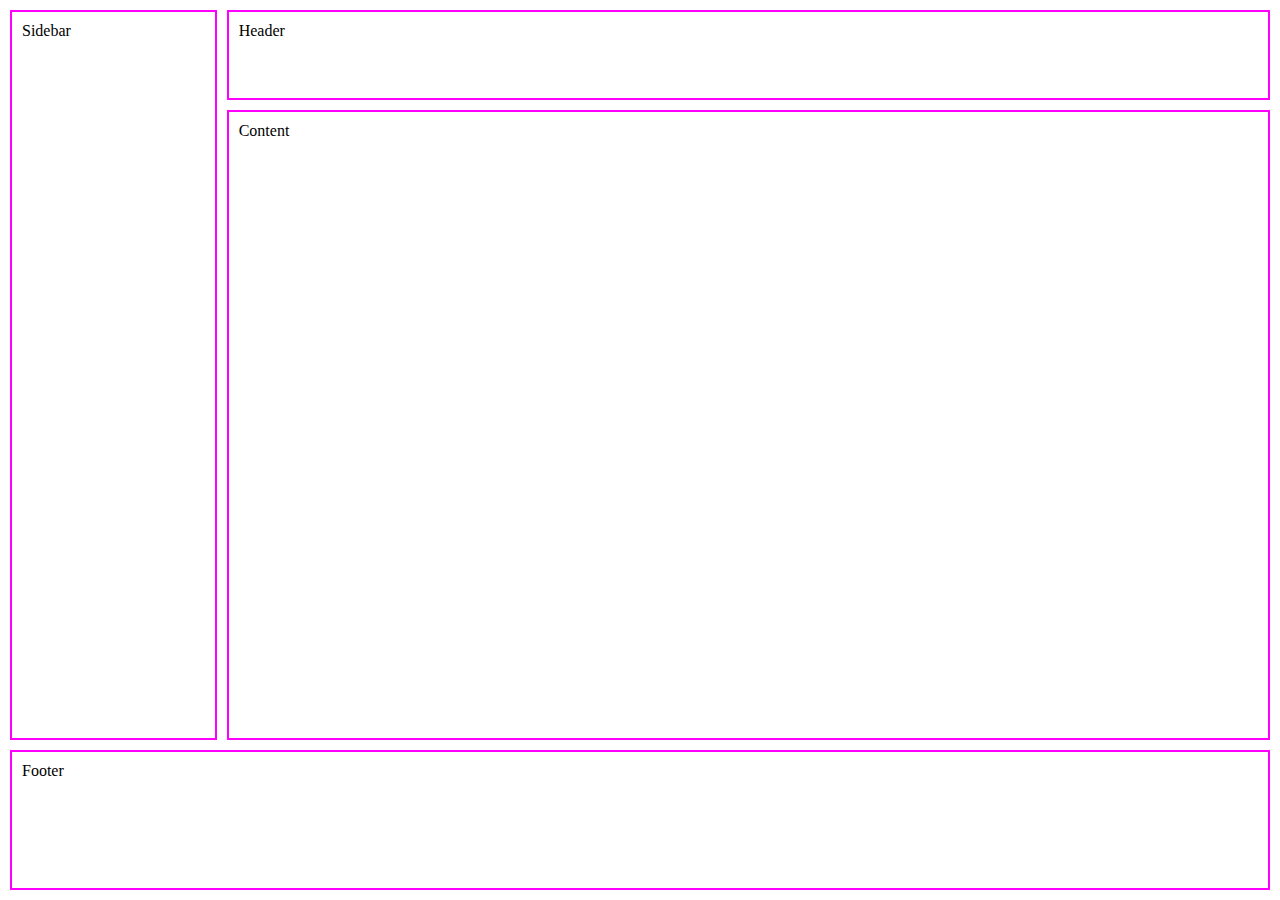
<file: Grid_test/index.html>
<!DOCTYPE html>
<html lang="en">

<head>
    <meta charset="UTF-8">
    <meta name="viewport" content="width=device-width, initial-scale=1.0">
    <link rel="stylesheet" href="style.css">
    <title>Grid</title>
</head>

<body>
    <div class="container">
        <div class="item header">Header</div>
        <div class="item sidebar">Sidebar</div>
        <div class="item content">Content</div>
        <div class="item footer">Footer</div>
    </div>
</body>

</html>
</file>
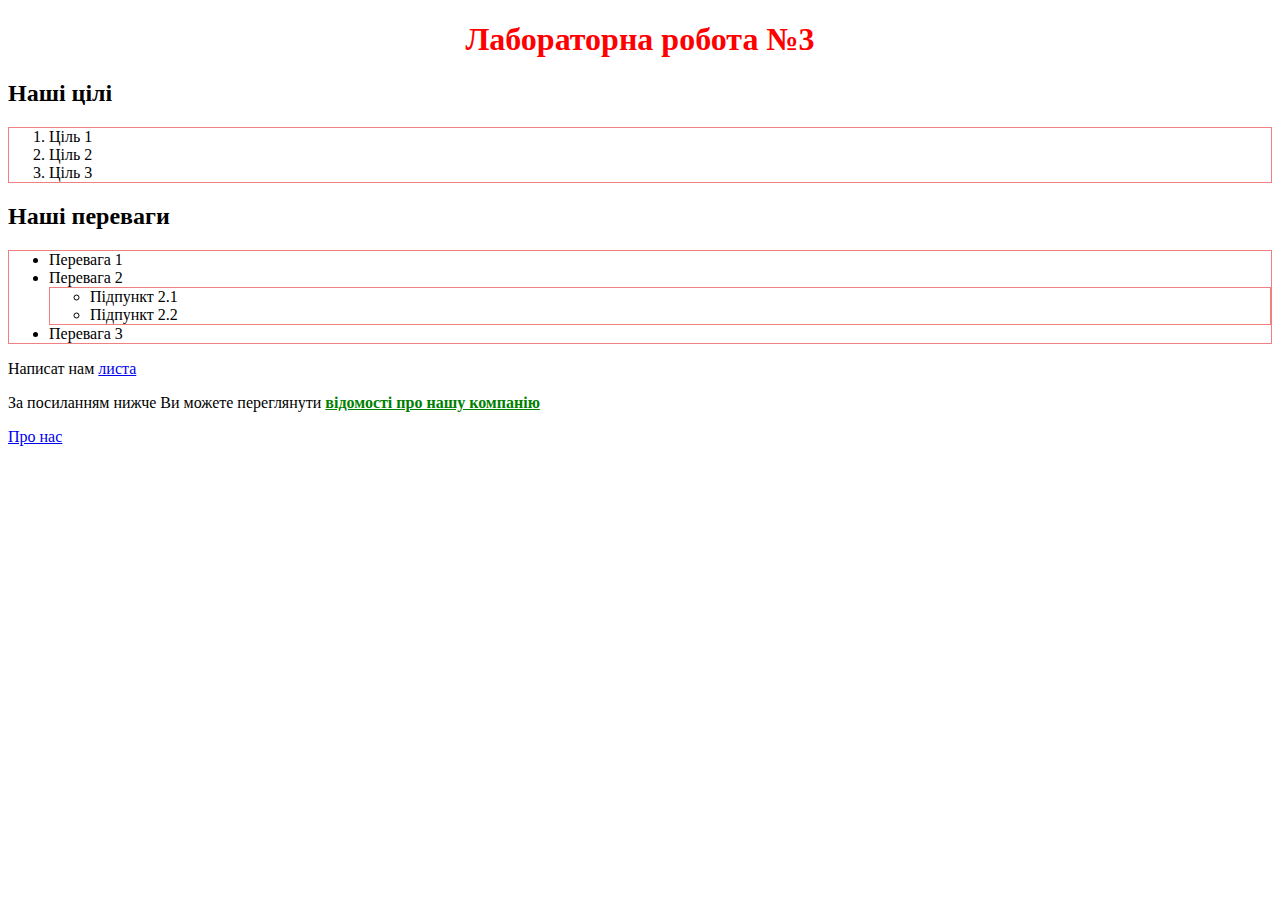
<file: Lab-3/index.html>
<!DOCTYPE html>
<html lang="en">

<head>
  <meta charset="UTF-8">
  <meta name="viewport" content="width=device-width, initial-scale=1.0">
  <title>Лаб. №3: головна</title>
  <link rel="icon" type="image/png" sizes="16x16" href="images/favicon-16x16.png">
  <meta name="msapplication-TileColor" content="#ffffff">
  <meta name="theme-color" content="#ffffff">
  <link rel="stylesheet" href="styles/styles.css">
  <script src="scripts/app.js" defer></script>
</head>

<body>
  <style>
    h1 {
      text-align: center;
      color: red
    }
  </style>
  <script>
    alert("Привіт!");
  </script>
  <h1>Лабораторна робота №3</h1>
  <h2>Наші цілі</h2>
  <ol>
    <li>Ціль 1</li>
    <li>Ціль 2</li>
    <li>Ціль 3</li>
  </ol>
  <h2>Наші переваги</h2>
  <ul>
    <li>Перевага 1</li>
    <li>
      Перевага 2
      <ul>
        <li>Підпункт 2.1</li>
        <li>Підпункт 2.2</li>
      </ul>
    </li>
    <li>Перевага 3</li>
  </ul>
  <p>Написат нам <a href="mailto:romaniuk.artem@student.uzhnu.edu.ua">листа</a></p>
  <p>За посиланням нижче Ви можете переглянути <strong>відомості про нашу компанію</strong></p>
  <a href="pages/about.html">Про нас</a>
</body>

</html>
</file>
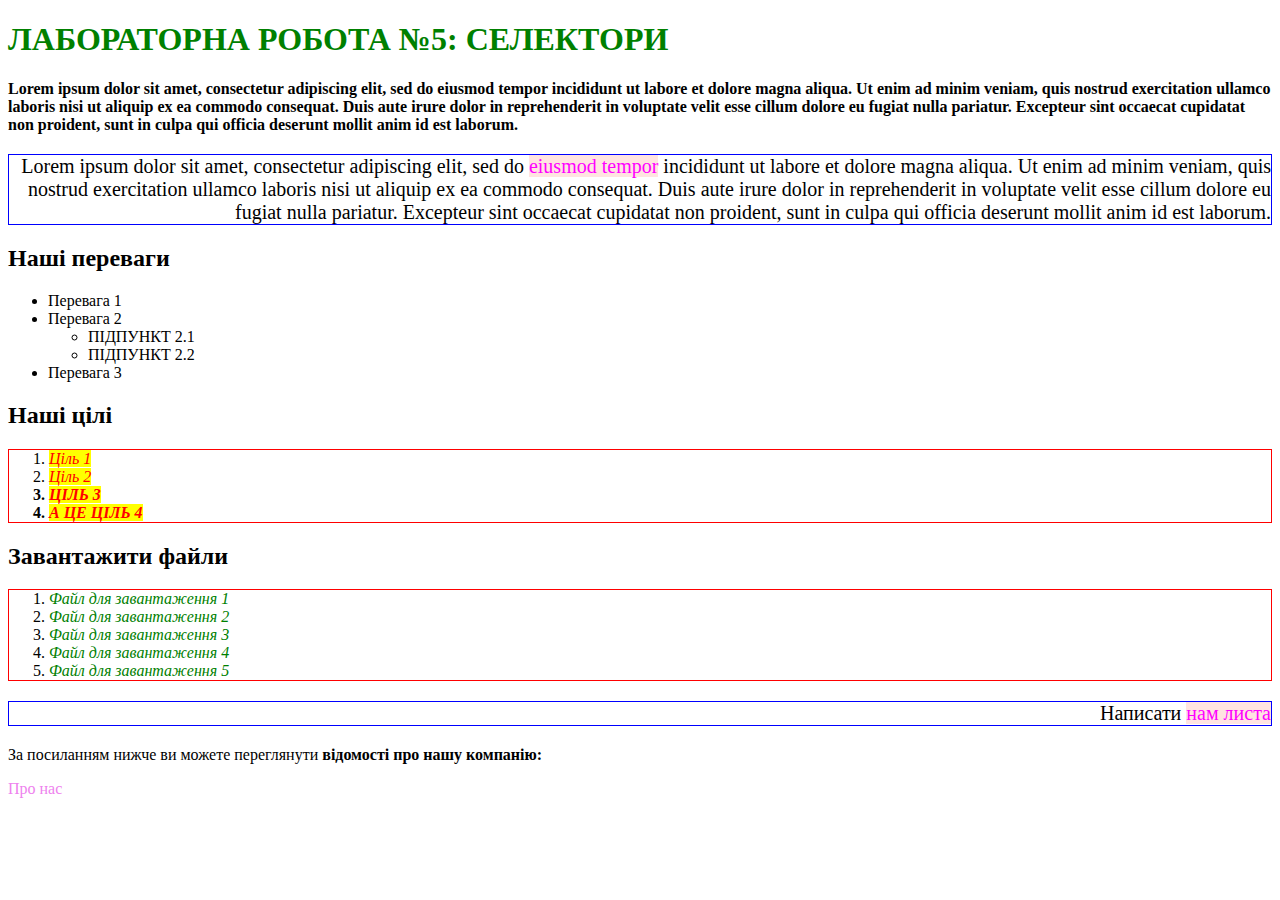
<file: Lab-5/index.html>
<!DOCTYPE html>
<html lang="en">

<head>
    <meta charset="UTF-8">
    <meta http-equiv="X-UA-Compatible" content="IE=edge">
    <meta name="viewport" content="width=device-width, initial-scale=1.0">
    <link rel="stylesheet" href="style.css">
    <title>Lab-5</title>
</head>

<body>
    <h1 class="h1" id="mainTitle"> Лабораторна робота №5: селектори</h1>
    <p class="bold">Lorem ipsum dolor sit amet, consectetur adipiscing elit, sed do eiusmod tempor
        incididunt ut labore
        et dolore
        magna aliqua. Ut enim ad minim veniam, quis nostrud exercitation ullamco laboris nisi ut aliquip ex ea commodo
        consequat. Duis aute irure dolor in reprehenderit in voluptate velit esse cillum dolore eu fugiat nulla
        pariatur. Excepteur sint occaecat cupidatat non proident, sunt in culpa qui officia deserunt mollit anim id est
        laborum.</p>
    <p class="right__edge">Lorem ipsum dolor sit amet, consectetur adipiscing elit, sed do <a href="link.html">eiusmod
            tempor</a> incididunt
        ut labore et dolore magna aliqua. Ut enim ad minim veniam, quis nostrud exercitation ullamco laboris nisi ut
        aliquip ex ea commodo consequat. Duis aute irure dolor in reprehenderit in voluptate velit esse cillum dolore eu
        fugiat nulla pariatur. Excepteur sint occaecat cupidatat non proident, sunt in culpa qui officia deserunt mollit
        anim id est laborum.</p>

    <h2>Наші переваги</h2>
    <ul>
        <li>Перевага 1</li>
        <li>Перевага 2
            <ul>
                <li>Підпункт 2.1</li>
                <li>Підпункт 2.2</li>
            </ul>
        </li>
        <li>Перевага 3</li>
    </ul>

    <h2>Наші цілі</h2>
    <ol class="our__goals">
        <li class="list__item"><span>Ціль 1</span></li>
        <li class="list__item"><span>Ціль 2</span></li>
        <li class="list__item bold"><span>Ціль 3</span></li>
        <li class="list__item bold"><span>А це ціль 4</span></li>
    </ol>

    <h2>Завантажити файли</h2>
    <ol>
        <li><a href="file1.pdf">Файл для завантаження 1</a></li>
        <li><a href="file2.pdf">Файл для завантаження 2</a></li>
        <li><a href="file3.docx">Файл для завантаження 3</a></li>
        <li><a href="file4.docx">Файл для завантаження 4</a></li>
        <li><a href="file5.pdf">Файл для завантаження 5</a></li>
    </ol>

    <p class="right__edge">Написати <a href="mailto:student@student.uzhnu.edu.ua">нам листа</a></p>
    <p>За посиланням нижче ви можете переглянути <strong>відомості про нашу компанію:</strong></p>
    <a href="about.html">Про нас</a>
</body>

</html>
</file>
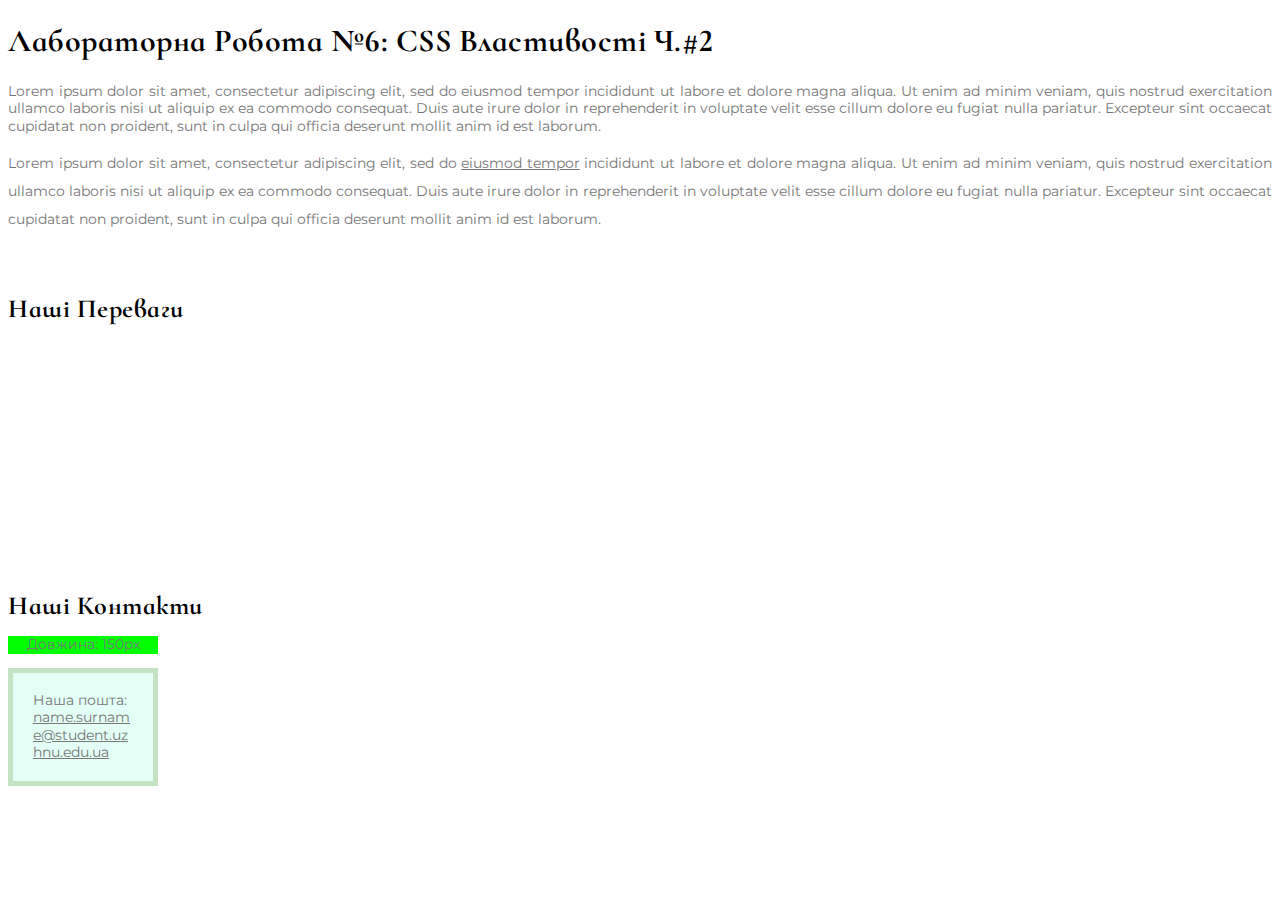
<file: Lab-6/index.html>
<!DOCTYPE html>
<html lang="en">

<head>
    <meta charset="UTF-8">
    <meta name="viewport" content="width=device-width, initial-scale=1.0">
    <title>Лабораторна робота №6</title>
    <link href="https://fonts.googleapis.com/css2?family=Cormorant+Infant:wght@700&display=swap" rel="stylesheet">
    <link href="https://fonts.googleapis.com/css2?family=Montserrat:wght@400&display=swap" rel="stylesheet">
    <link rel="stylesheet" href="style.css">
</head>

<body>
    <h1>Лабораторна робота №6: CSS властивості ч.#2</h1>
    <p>Lorem ipsum dolor sit amet, consectetur adipiscing elit, sed do eiusmod tempor incididunt ut labore et dolore
        magna aliqua. Ut enim ad minim veniam, quis nostrud exercitation ullamco laboris nisi ut aliquip ex ea commodo
        consequat. Duis aute irure dolor in reprehenderit in voluptate velit esse cillum dolore eu fugiat nulla
        pariatur. Excepteur sint occaecat cupidatat non proident, sunt in culpa qui officia deserunt mollit anim id est
        laborum.</p>
    <p class="double-line">Lorem ipsum dolor sit amet, consectetur adipiscing elit, sed do <a href="link.html">eiusmod
            tempor</a> incididunt ut labore et dolore magna aliqua. Ut enim ad minim veniam, quis nostrud exercitation
        ullamco laboris nisi ut aliquip ex ea commodo consequat. Duis aute irure dolor in reprehenderit in voluptate
        velit esse cillum dolore eu fugiat nulla pariatur. Excepteur sint occaecat cupidatat non proident, sunt in culpa
        qui officia deserunt mollit anim id est laborum.</p>

    <h2>Наші переваги</h2>
    <ul class="our-adv">
        <li>Перевага 1</li>
        <li>Перевага 2
            <ul>
                <li>Підпункт 2.1</li>
                <li>Підпункт 2.2</li>
            </ul>
        </li>
        <li>Перевага 3</li>
    </ul>

    <h2>Наші контакти</h2>
    <p class="ruler">Довжина: 150px</p>
    <div class="mail-box">
        <p>Наша пошта:<a href="mailto:name.surname@student.uzhnu.edu.ua">name.surname@student.uzhnu.edu.ua</a></p>
    </div>
</body>

</html>
</file>
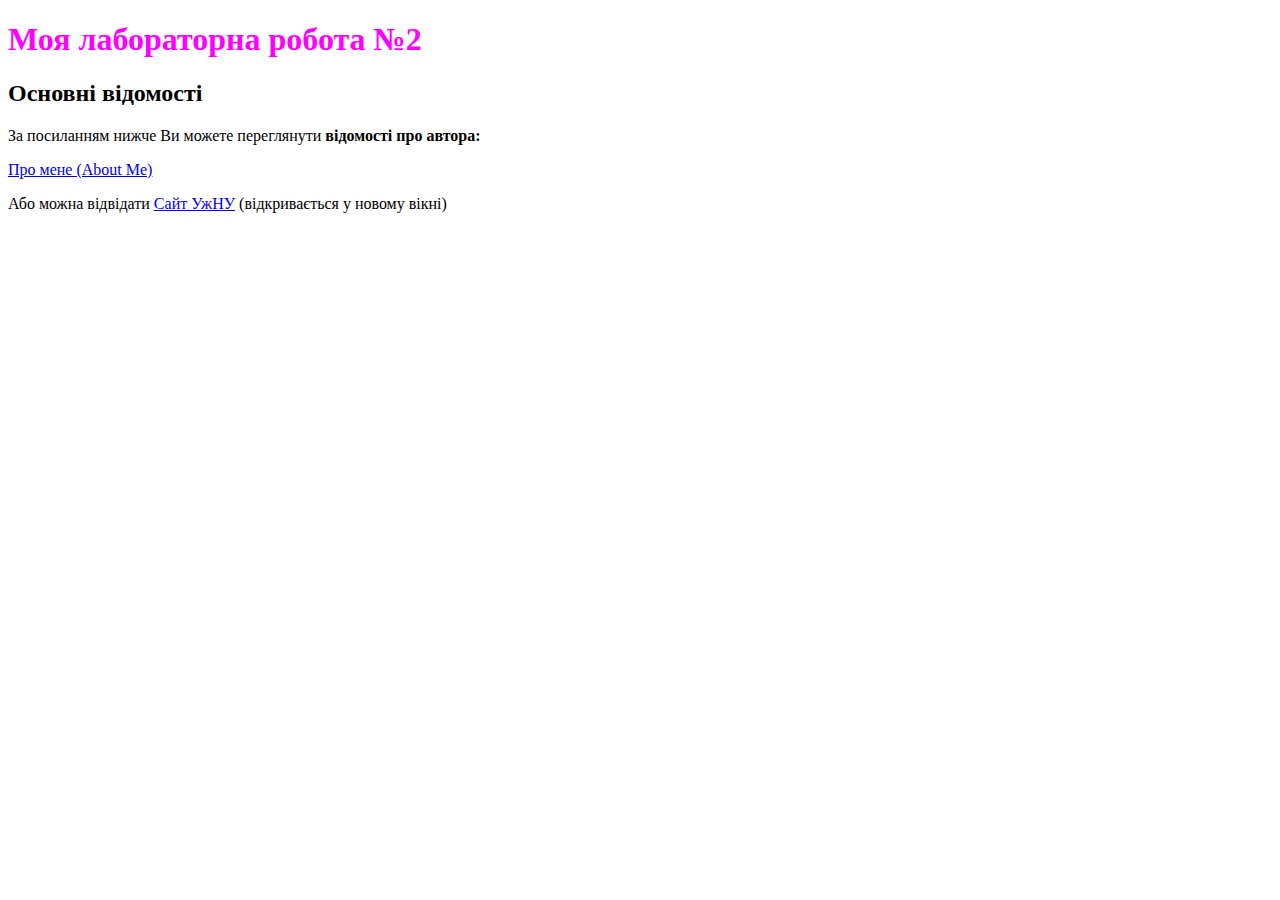
<file: Lab2_HTML/index.html>
<!DOCTYPE html>
<html lang="en">
<head>
    <meta charset="UTF-8">
    <meta name="viewport" content="width=device-width, initial-scale=1.0">
    <title>index.html</title>
    <link rel="stylesheet" href="styleIndex.css">
</head>
<body>
    <h1 class="H1">Моя лабораторна робота №2</h1>
    <!-- Головний заголовок -->
    <h2>Основні відомості</h2>
    <p>За посиланням нижче Ви можете переглянути <b>відомості про автора:</b></p>
    <a href="author.html">Про мене (About Me)</a>
    <p>Або можна відвідати <a href="https://www.uzhnu.edu.ua/" target="_blank">Сайт УжНУ</a> (відкривається у новому вікні)</p>
    <!-- Відомості -->
</body>
</html>
</file>
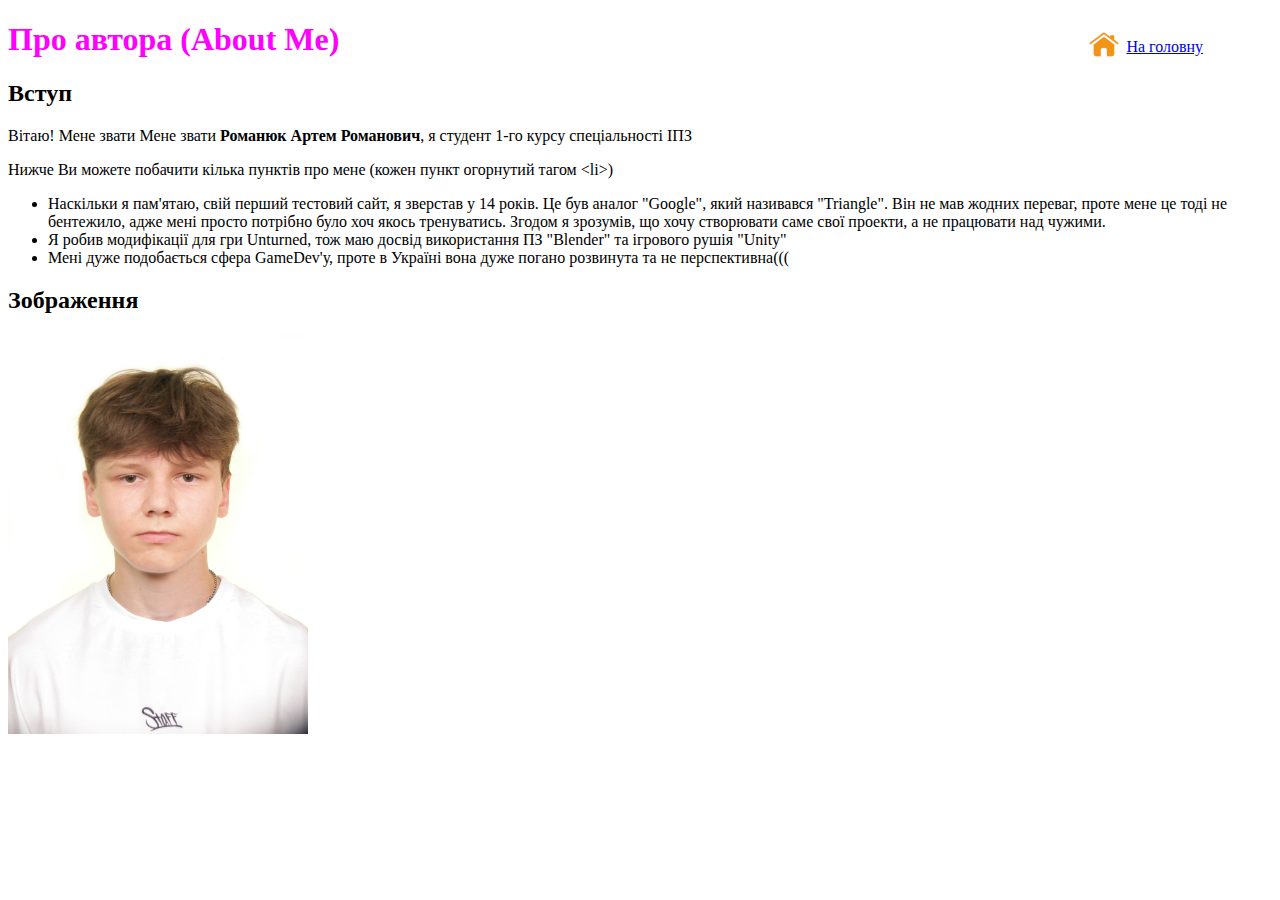
<file: Lab2_HTML/author.html>
<!DOCTYPE html>
<html lang="en">
<head>
    <meta charset="UTF-8">
    <meta name="viewport" content="width=device-width, initial-scale=1.0">
    <title>author</title>
    <link rel="stylesheet" href="styleAuthor.css">
</head>
<body>
    <h1 class="H1">Про автора (About Me)</h1>
    <!--Головний заголовок-->
    <h2>Вступ</h2>
    <p>Вітаю! Мене звати Мене звати <b>Романюк Артем Романович</b>, я студент 1-го курсу спеціальності ІПЗ</p>
    <p>Нижче Ви можете побачити кілька пунктів про мене (кожен пункт огорнутий тагом &lt;li&gt;)</p>
    <!-- Основний текст -->
    <ul>
        <li>Наскільки я пам'ятаю, свій перший тестовий сайт, я зверстав у 14 років. Це був аналог "Google", який називався "Triangle". Він не мав жодних переваг, проте мене це тоді не бентежило, адже мені просто потрібно було хоч якось тренуватись. Згодом я зрозумів, що хочу створювати саме свої проекти, а не працювати над чужими.</li>
        <li>Я робив модифікації для гри Unturned, тож маю досвід використання ПЗ "Blender" та ігрового рушія "Unity"</li>
        <li>Мені дуже подобається сфера GameDev'у, проте в Україні вона дуже погано розвинута та не перспективна(((</li>
    </ul>
    <!-- Пункти про мене -->
    <h2>Зображення</h2>
    <div>
        <img src="images/Author.jpg" alt="Author photo" width="300px">
    </div>
    <!-- Моє зображення -->
    <div class="Home__icon">
        <img src="images/Home_icon_orange.png" alt="Orange home" width="32px" title="Перейти на головну сторінку">
        <a href="index.html" class="Home__icon">На головну</a>
    </div>
    <!-- Будиночок, котрий повертає до головного файлу index.html -->
</body>
</html>
</file>
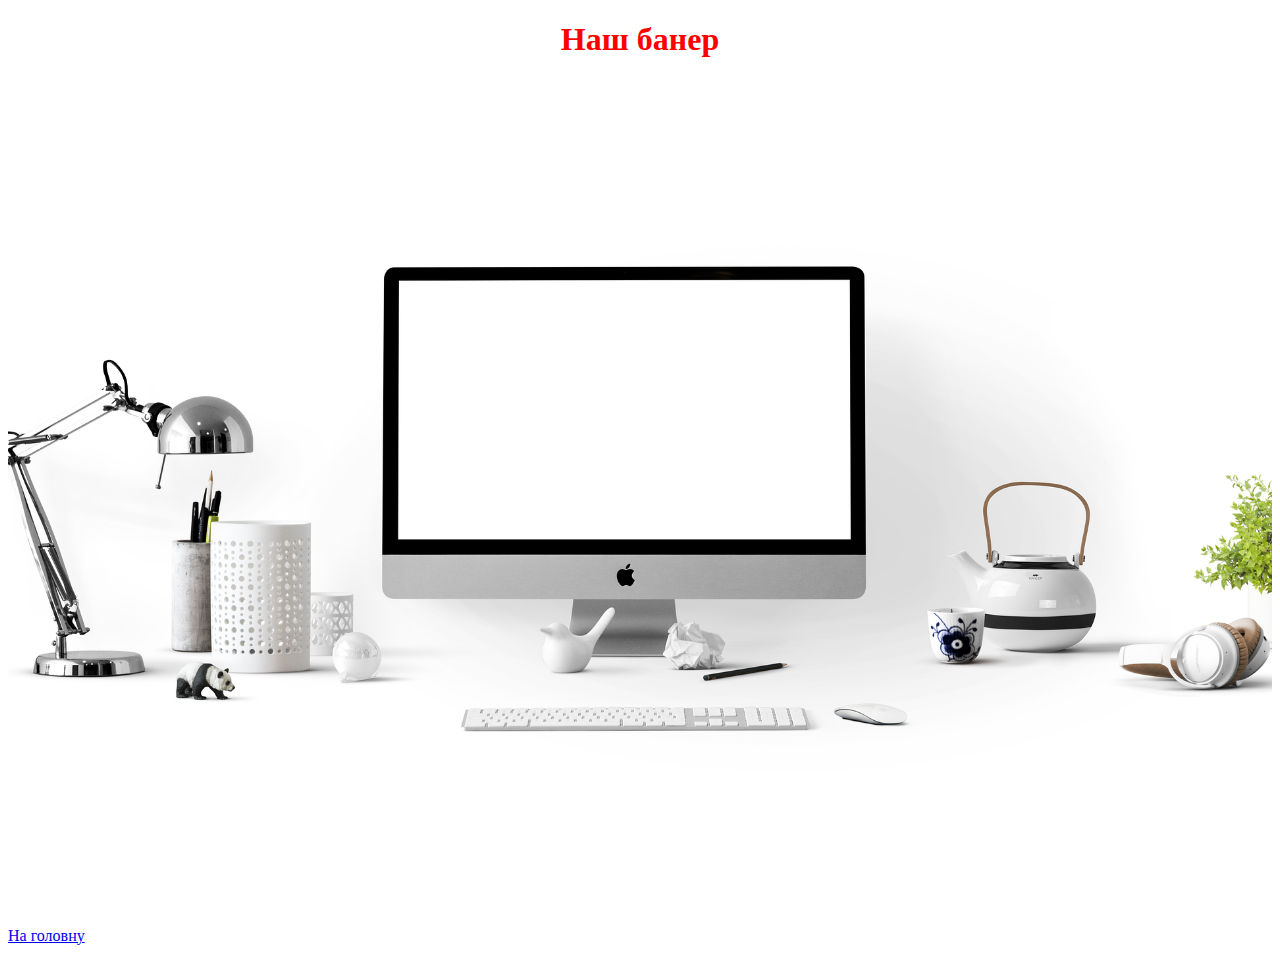
<file: Lab-3/pages/about.html>
<!DOCTYPE html>
<html lang="en">

<head>
    <meta charset="UTF-8">
    <meta name="viewport" content="width=device-width, initial-scale=1.0">
    <link rel="stylesheet" href="../styles/styles.css">
    <script src="../scripts/app.js" defer></script>
    <title>Лаб. №3: про нас</title>
</head>

<body>
    <style>
        h1 {
            text-align: center;
            color: red
        }
    </style>
    <h1>Наш банер</h1>
    <img src="../images/banners/apple-1920.jpg" alt="Apple baner">
    <a href="/Lab-3/index.html">На головну</a>
</body>

</html>
</file>
<file: Grid_test/style.css>
body {
    margin: 10px;
}

.container {
    display: grid;
    gap: 10px;
    grid-template-columns: 1fr 5fr;
    grid-template-rows: 10vh 70vh calc(20vh - 40px);

    grid-template-areas:
        "sidebar header header"
        "sidebar content content"
        "footer footer footer";
}

.header {
    grid-area: header;
}

.sidebar {
    grid-area: sidebar;
}

.footer {
    grid-area: footer;
}

.content {
    grid-area: content;
}

.item {
    padding: 10px;
    border: 2px solid magenta;
}
</file>
<file: Lab-3/styles/styles.css>
i,
em,
span,
b,
strong {
    color: green;
    text-decoration: underline;
}

ol,
ul {
    border: 1px solid lightcoral;
}

img {
    width: 100%;
    max-width: 100%;
}
</file>
<file: Lab-5/style.css>
* {
    box-sizing: border-box;
}

.h1 {
    color: red;
    text-transform: uppercase;
}

.our__goals span {
    color: #ff0000;
    background-color: yellow;
    font-style: italic;
}

ol {
    border: 1px solid red;
}

#mainTitle {
    color: green;
}

ol>li>a {
    color: green;
    font-style: italic;
}

a {
    color: violet;
    text-decoration: none;
}

ul>li>ul>li {
    text-transform: uppercase;
}

p>a {
    color: magenta;
    background-color: mistyrose;
}

.bold {
    font-weight: bold;
}

li.bold {
    text-transform: uppercase;
}

.right__edge {
    text-align: right;
    border: 1px solid blue;
    font-size: 20px;
}
</file>
<file: Lab-6/style.css>
/* 1. Для всього документу встановіть наступний шрифт: назва serif, розмір 14px, міжрядковий інтервал 1.25, колір #777  */

* {
    font-family: "Montserrat", serif;
    font-size: 14px;
    line-height: 1.25;
    color: #777;
}

/* 2. Для всіх вкладених списків встановіть курсивний жирний шрифт */

li>ul>li {
    font-style: italic;
    font-weight: bold;
}

/* 3. встановіть на всі заголовки шрифт 'Cormorant Infant' (serif - у якості "підстраховки"), міжлітерний інтервал 0.5px і колір текста чорний а також встановіть такий режим написання щоб кожне слово починалось з заглавної букви */

h1,
h2 {
    font-family: "Cormorant Infant", serif;
    letter-spacing: 0.5px;
    color: black;
    text-transform: capitalize;
}

/* 4. Після застосування зовнішнього шрифту стало зрозуміло що він досить малий - збільшість заголовки першого рівня до 32px */

h1 {
    font-size: 32px;
}

/* 5. Заголовки другого рівня зробіть 26px */

h2 {
    font-size: 26px;
    margin: 60px 0 0 0;
}

/* 6. Для другого абзацу за класом встановіть подвійний міжрядковий інтервал. */

.double-line {
    line-height: 2;
}

/* 7. Додайте клас mail-box до div що навколо пошти і задайте наступні йому властивості:
- ширину 150px
- задній фон кольору #E3FFF6
- рамку товщиною 5 пікселів і кольору #C2E4C2
- внутрішні відступи: горизонтальні 20px, вертикальні 5px
- відразу перейдіть до п.8
*/

.mail-box {
    box-sizing: border-box;
    width: 150px;
    background-color: #E3FFF6;
    border: 5px solid #C2E4C2;
    padding: 5px 20px;
    word-break: break-all;
}

/* 8. Чому зелений блок зверху довжиною теж 150 пікселів виглядає коротше ніж наш блок? 
    Тому що ми до довжини 150px додали ще 2 pudding довжинами 20px і 2 border довжинами 5px

Виправте ситуацію і заставте блок стати вказаною довжиною - 150 пікселя і не більше (спеціальна CSS-властивість блочної моделі ) */

/* 9. У нас лишилась ще одна проблема - наш емейл виліз за рамки нашого блоку. Заставте текст пошти ламатись там де треба щоб поміститись у блок хай і у кілька рядків */

/* 10. Останній штрих - перша буква імейла лишилась на першому рядку бо помістилась. Заставте емейл починатись з нового рядку. Це можна зробити як мінімум 2ма способами: 1) додати розрив рядку тегом у HTML 2) перетворити лінк що у .mail-box у блочний елемент стилем CSS за допомогою властивості display: block */

.mail-box p>a {
    display: block;
}

/* 11. Усі абзаци вирівняте по ширині (з обох боків) */

p {
    text-align: justify;
}

/* 12. Списку наших переваг .our-adv встановіть наступні стилі:
- задайте фоном зображення файл 'http://picsum.photos/id/357/700/400?blur=5'
- встановіть верхній внутрішній відступ у 30 пікселів, нижній - 60.
- колір тексту задайте білий
- шрифт 16 пікселів */

.our-adv {
    background-image: url("http://picsum.photos/id/357/700/400?blur=5");
    padding: 30px 0 60px 0;
    background-size: cover;
    background-position: center;
}

.our-adv>li,
.our-adv>li>ul>li {
    color: white;
    font-size: 16px;
}

/* 13. Задній фон встановився, але зображення може повторюватися кілька разів на широкому моніторі. Зробіть так щоб задній фон займав всю можливу ширину але зберігав свої пропорції. Після цього ви побачите що у вас відображається лише верхня частина зображення годинника -  зробіть так щоб завжди відображалась центральна частина */

/* 14. Задайте усім заголовкам другого рівня верхній зовнішній відступ у 60 пікселів, нижній - у 0 пікселів */

/* Додаткове завдання */

/* Чому коли ми задали нижні відступи заголовкам у нас все одно є відступ між заголовками знизу і наступним блоком? Який він точно? Дослідіть за допомогою Chrome DevTools (клавіша F12) панелі Styles 
    Тому що у блоків знизу теж є margin, який об'єднується з нижнім margin заголовка. Стандартний margin зверху та знизу - 14px*/

/* Зайдіть на сайт Google Fonts: 1) оберіть там будь який інший шрифт 2) розберіться самостійно як встановити його для всього тексту (окрім заголовків). Подивіться як ми підключили шрифт для заголовків - шукайте такий самий спосіб інтеграції. Шрифт можете обрати самі який сподобається або цей: 'PT Sans Narrow'  */

/* СЛУЖБОВІ СТИЛІ - НЕ ЗВЕРТАТИ УВАГУ АЛЕ ТЕЖ СКОПІЮЙТЕ */

.ruler {
    width: 150px;
    background-color: lime;
    text-align: center;
}
</file>
<file: Lab2_HTML/styleIndex.css>
.H1 {
    color: magenta;
}
</file>
<file: Lab2_HTML/styleAuthor.css>
.H1 {
    color: magenta;
}

.Home__icon {
    position: absolute;
    left: 85%;
    top: 3%;
}

.Home__icon a {
    left: 120%;
    top: 30%;
    white-space: nowrap;
}
</file>
